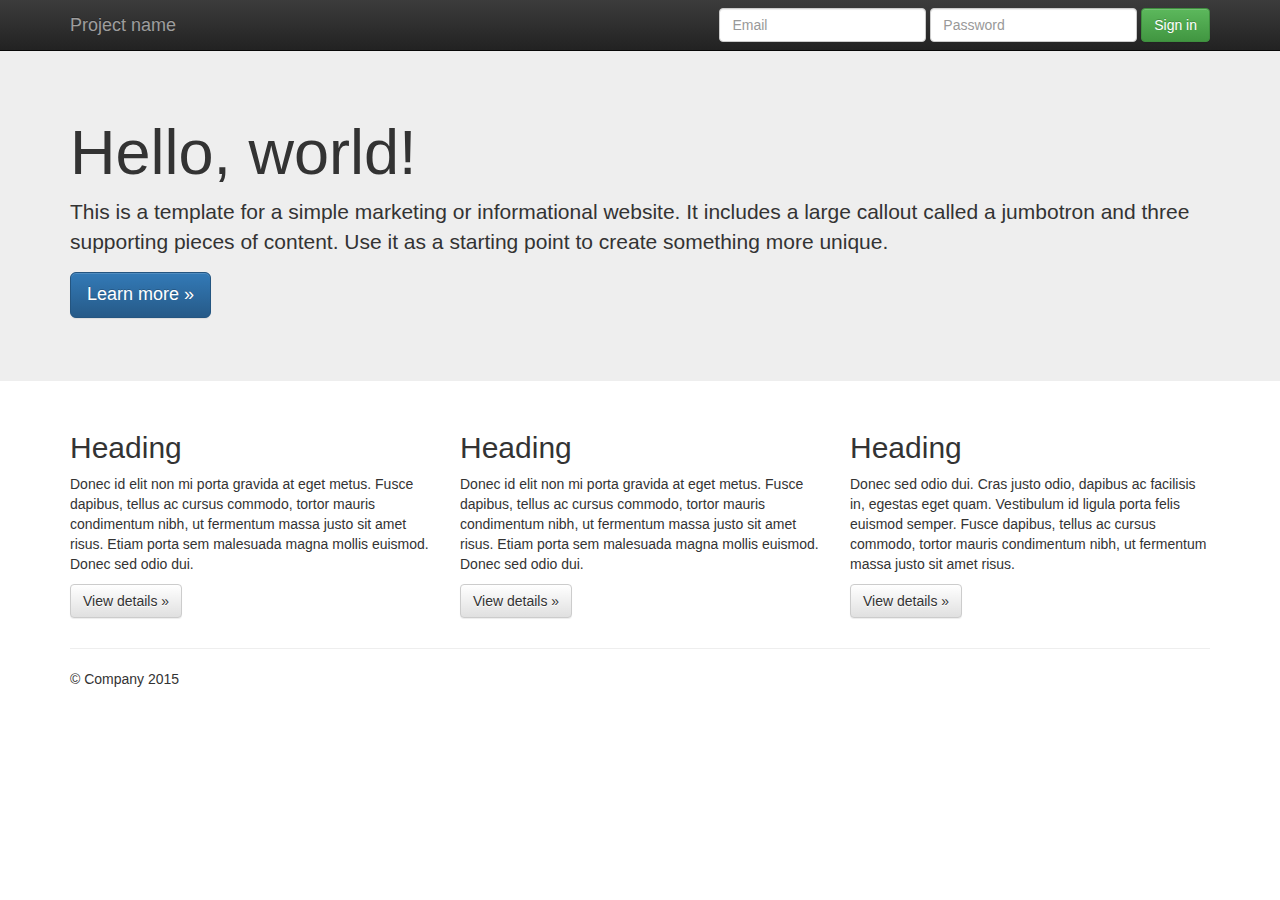
<file: index.html>
<!doctype html>
<!--[if lt IE 7]>      <html class="no-js lt-ie9 lt-ie8 lt-ie7" lang=""> <![endif]-->
<!--[if IE 7]>         <html class="no-js lt-ie9 lt-ie8" lang=""> <![endif]-->
<!--[if IE 8]>         <html class="no-js lt-ie9" lang=""> <![endif]-->
<!--[if gt IE 8]><!--> <html class="no-js" lang=""> <!--<![endif]-->
    <head>
        <meta charset="utf-8">
        <meta http-equiv="X-UA-Compatible" content="IE=edge,chrome=1">
        <title></title>
        <meta name="description" content="">
        <meta name="viewport" content="width=device-width, initial-scale=1">
        <link rel="apple-touch-icon" href="apple-touch-icon.png">

        <link rel="stylesheet" href="css/bootstrap.min.css">
        <style>
            body {
                padding-top: 50px;
                padding-bottom: 20px;
            }
        </style>
        <link rel="stylesheet" href="css/bootstrap-theme.min.css">
        <link rel="stylesheet" href="css/main.css">

        <script src="js/vendor/modernizr-2.8.3-respond-1.4.2.min.js"></script>
        <script>
        window.fbAsyncInit = function() {
          FB.init({
            appId      : '742792935864343',
            xfbml      : true,
            version    : 'v2.5'
          });

          // ADD ADDITIONAL FACEBOOK CODE HERE
          alert("Estou funcionando!");
        };

        (function(d, s, id){
           var js, fjs = d.getElementsByTagName(s)[0];
           if (d.getElementById(id)) {return;}
           js = d.createElement(s); js.id = id;
           js.src = "//connect.facebook.net/en_US/sdk.js";
           fjs.parentNode.insertBefore(js, fjs);
         }(document, 'script', 'facebook-jssdk'));
      </script>
    </head>
    <body>
        <!--[if lt IE 8]>
            <p class="browserupgrade">You are using an <strong>outdated</strong> browser. Please <a href="http://browsehappy.com/">upgrade your browser</a> to improve your experience.</p>
        <![endif]-->
    <nav class="navbar navbar-inverse navbar-fixed-top" role="navigation">
      <div class="container">
        <div class="navbar-header">
          <button type="button" class="navbar-toggle collapsed" data-toggle="collapse" data-target="#navbar" aria-expanded="false" aria-controls="navbar">
            <span class="sr-only">Toggle navigation</span>
            <span class="icon-bar"></span>
            <span class="icon-bar"></span>
            <span class="icon-bar"></span>
          </button>
          <a class="navbar-brand" href="#">Project name</a>
        </div>
        <div id="navbar" class="navbar-collapse collapse">
          <form class="navbar-form navbar-right" role="form">
            <div class="form-group">
              <input type="text" placeholder="Email" class="form-control">
            </div>
            <div class="form-group">
              <input type="password" placeholder="Password" class="form-control">
            </div>
            <button type="submit" class="btn btn-success">Sign in</button>
          </form>
        </div><!--/.navbar-collapse -->
      </div>
    </nav>

    <!-- Main jumbotron for a primary marketing message or call to action -->
    <div class="jumbotron">
      <div class="container">
        <h1>Hello, world!</h1>
        <p>This is a template for a simple marketing or informational website. It includes a large callout called a jumbotron and three supporting pieces of content. Use it as a starting point to create something more unique.</p>
        <p><a class="btn btn-primary btn-lg" href="#" role="button">Learn more &raquo;</a></p>
      </div>
    </div>

    <div class="container">
      <!-- Example row of columns -->
      <div class="row">
        <div class="col-md-4">
          <h2>Heading</h2>
          <p>Donec id elit non mi porta gravida at eget metus. Fusce dapibus, tellus ac cursus commodo, tortor mauris condimentum nibh, ut fermentum massa justo sit amet risus. Etiam porta sem malesuada magna mollis euismod. Donec sed odio dui. </p>
          <p><a class="btn btn-default" href="#" role="button">View details &raquo;</a></p>
        </div>
        <div class="col-md-4">
          <h2>Heading</h2>
          <p>Donec id elit non mi porta gravida at eget metus. Fusce dapibus, tellus ac cursus commodo, tortor mauris condimentum nibh, ut fermentum massa justo sit amet risus. Etiam porta sem malesuada magna mollis euismod. Donec sed odio dui. </p>
          <p><a class="btn btn-default" href="#" role="button">View details &raquo;</a></p>
       </div>
        <div class="col-md-4">
          <h2>Heading</h2>
          <p>Donec sed odio dui. Cras justo odio, dapibus ac facilisis in, egestas eget quam. Vestibulum id ligula porta felis euismod semper. Fusce dapibus, tellus ac cursus commodo, tortor mauris condimentum nibh, ut fermentum massa justo sit amet risus.</p>
          <p><a class="btn btn-default" href="#" role="button">View details &raquo;</a></p>
        </div>
      </div>

      <hr>

      <footer>
        <p>&copy; Company 2015</p>
      </footer>
    </div> <!-- /container -->        <script src="//ajax.googleapis.com/ajax/libs/jquery/1.11.2/jquery.js"></script>
        <script>window.jQuery || document.write('<script src="js/vendor/jquery-1.11.2.js"><\/script>')</script>

        <script src="js/vendor/bootstrap.min.js"></script>

        <script src="js/main.js"></script>

        <!-- Google Analytics: change UA-XXXXX-X to be your site's ID. -->
        <script>
            (function(b,o,i,l,e,r){b.GoogleAnalyticsObject=l;b[l]||(b[l]=
            function(){(b[l].q=b[l].q||[]).push(arguments)});b[l].l=+new Date;
            e=o.createElement(i);r=o.getElementsByTagName(i)[0];
            e.src='//www.google-analytics.com/analytics.js';
            r.parentNode.insertBefore(e,r)}(window,document,'script','ga'));
            ga('create','UA-XXXXX-X','auto');ga('send','pageview');
        </script>
    </body>
</html>
</file>
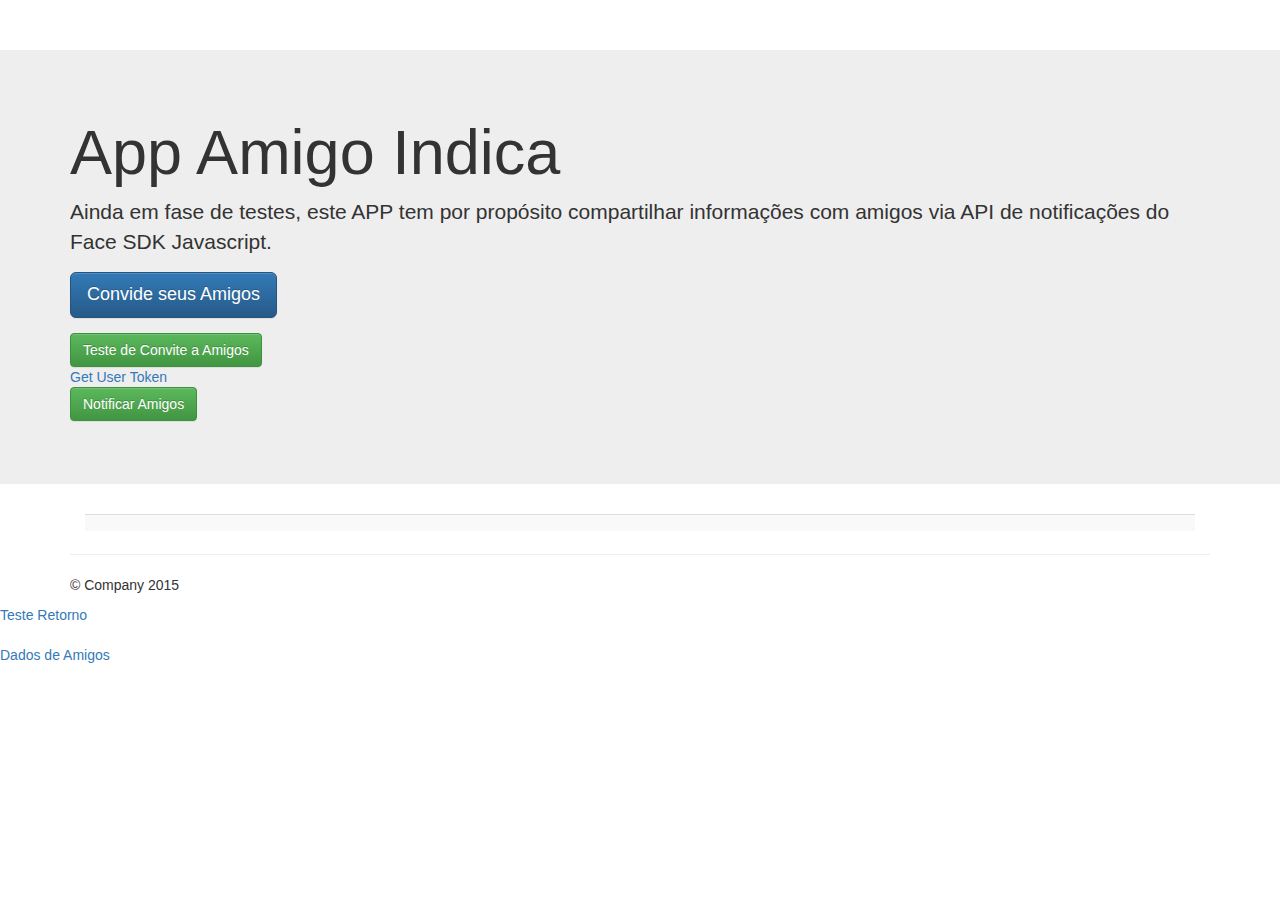
<file: amigo.indica.html>
<!doctype html>
<html lang="pt">
    <head>
        <meta charset="utf-8">
        <meta http-equiv="X-UA-Compatible" content="IE=edge,chrome=1">
        <title>Amigo Indica</title>
        <meta name="description" content="">
        <meta name="viewport" content="width=device-width, initial-scale=1">
        <link rel="apple-touch-icon" href="apple-touch-icon.png">

        <link rel="stylesheet" href="css/bootstrap.min.css">
        <style>
            body {
                padding-top: 50px;
                padding-bottom: 20px;
            }
        </style>
        <link rel="stylesheet" href="css/bootstrap-theme.min.css">
        <link rel="stylesheet" href="css/main.css">

 <script src="//ajax.googleapis.com/ajax/libs/jquery/1.11.2/jquery.js"></script>
        <script>window.jQuery || document.write('<script src="js/vendor/jquery-1.11.2.js"><\/script>')</script>

        <script>
         
  //Teste api 	
 
  window.fbAsyncInit = function() {
    FB.init({
      appId      : '742792935864343',
      xfbml      : true,
      version    : 'v2.5',
      channelUrl : 'http://192.185.212.57/amigo_indica/amigo.indica.html',
      status     : true, // check login status
      cookie     : true, // enable cookies to allow the server to access the session
      authResponse: true,
      oauth  : true,
      frictionlessRequests: true
    });
    
    FB.getLoginStatus(function(response){
        console.log(response.authResponse.accessToken);
        $('#access_token').val(response.authResponse.accessToken);
        console.log(response.authResponse.userID);
        $('#idUser').val(response.authResponse.userID);
    });
    
    
    
    
    
    
  };

  (function(d, s, id){
     var js, fjs = d.getElementsByTagName(s)[0];
     if (d.getElementById(id)) {return;}
     js = d.createElement(s); js.id = id; js.async = true;
     js.src = "//connect.facebook.net/en_US/sdk.js";
     fjs.parentNode.insertBefore(js, fjs);
   }(document, 'script', 'facebook-jssdk'));

function carregarAmigos(){
$(document).ready(function(){
    FB.api(
    		"/me/taggable_friends?limit=400",
    		function (response) {
      			if (response && !response.error) {
        			/* handle the result */
        			//ordenando por nomes response.data.sort(sortByName);
        			var Amigos = response.data.sort(sortByName);
        			var ListaAmigos = '';
        			for (i=0;i< Amigos.length;i++){
        				console.log( Amigos[i].name);
        				//concatenando todos os contados em uma unica variavel
        				ListaAmigos += '<tr><td> <input type="checkbox" name="friendids[]" class="checkbox" value="' + Amigos[i].id + '" /></td> <td><img src="'+Amigos[i].picture.data.url+'" /> </td><td> '+ Amigos[i].name +' </td> </tr>';
        				console.log("\n\n");
        				console.log(Amigos[i].id);
        			}
        			//exibindo a lista de amigos
        			$('#listAmigos table').html(ListaAmigos);
        		
      			}

    		} 		
    		
		);
		});
}
            
      </script>
    </head>
    <body onload="carregarAmigos()">
        <!--[if lt IE 8]>
            <p class="browserupgrade">You are using an <strong>outdated</strong> browser. Please <a href="http://browsehappy.com/">upgrade your browser</a> to improve your experience.</p>
        <![endif]-->
   
    <!-- Main jumbotron for a primary marketing message or call to action -->
    <div class="jumbotron">
      <div class="container">
        
        <h1 id="fb-welcome">App Amigo Indica</h1>
        <p>Ainda em fase de testes, este APP tem por propósito compartilhar informações com amigos via API de notificações do Face SDK Javascript.</p>
        <p><a class="btn btn-primary btn-lg" href="#" role="button" id="popInvite">Convide seus Amigos </a></p>
        <p>
            
            <div id="fb-root"></div>
            
              <!-- TESTE DE LISTA DE AMIGOS EM PAGINA EXTERNA DO TIPO WEBSITE -->
              <div id="facebook_invite"></div>
              <script src="http://connect.facebook.net/en_US/all.js"></script> 
             <!--  <a href="#" id="popInvite" >Invite Facebook Friends</a> -->
              
              <input type="hidden" id="idUser" value="" />
              <input type="hidden" id="access_token" value="" />
              <!-- TESTE DE LISTA DE AMIGOS EM PAGINA EXTERNA DO TIPO WEBSITE -->
			

				 <div id="requestsBtn" class="btn btn-success clearfix">Teste de Convite a Amigos</div>
				 
				 <br>
				 <a href="#" onclick="getUserToken()">Get User Token</a>
				 <br>
				 
				 <a href="https://www.facebook.com/dialog/send?app_id=742792935864343&link=http://192.185.212.57/amigo_indica/amigo.indica.html&redirect_uri=http://192.185.212.57/amigo_indica/amigo.indica.html" class="btn btn-success"> Notificar Amigos </a>
        </p>
        
      
      </div>
    </div>
    
    <div class="container">
     <!--   
      <div class="row">
        <div class="col-md-4">
          <h2>Heading</h2>
          <p>Donec id elit non mi porta gravida at eget metus. Fusce dapibus, tellus ac cursus commodo, tortor mauris condimentum nibh, ut fermentum massa justo sit amet risus. Etiam porta sem malesuada magna mollis euismod. Donec sed odio dui. </p>
          <p><a class="btn btn-default" href="#" role="button">View details &raquo;</a></p>
        </div>
        <div class="col-md-4">
          <h2>Heading</h2>
          <p>Donec id elit non mi porta gravida at eget metus. Fusce dapibus, tellus ac cursus commodo, tortor mauris condimentum nibh, ut fermentum massa justo sit amet risus. Etiam porta sem malesuada magna mollis euismod. Donec sed odio dui. </p>
          <p><a class="btn btn-default" href="#" role="button">View details &raquo;</a></p>
       </div>
        <div class="col-md-4">
          <h2>Heading</h2>
          <p>Donec sed odio dui. Cras justo odio, dapibus ac facilisis in, egestas eget quam. Vestibulum id ligula porta felis euismod semper. Fusce dapibus, tellus ac cursus commodo, tortor mauris condimentum nibh, ut fermentum massa justo sit amet risus.</p>
          <p><a class="btn btn-default" href="#" role="button">View details &raquo;</a></p>
        </div>
      </div>
     -->
     <div id="listAmigos" class="col-md-12">
     	<table class="table table-striped">
     		<tr id="listAmigo">
     		 <td></td>
     		 <td></td>
     		 <td></td>
     		</tr>
     	</table>
     </div>
     
     <br>
     <div id="fb-root"></div>
     
     <!-- <div    class="fb-like"   data-share="true"   data-width="450"   data-show-faces="true"> </div> -->

      <hr>

      <footer>
        <p>&copy; Company 2015</p>
      </footer>
    </div>

    <!-- /container -->        
   
        <script src="js/vendor/bootstrap.min.js"></script>

        <script src="js/main.js"></script>
        
<script>
//funcao de ordenar os contatos A a Z crescente
function sortByName(a, b) {
    var fn = function(x) { return x.name; };
    var ln = function(x) { return x.last_name; };
    if(ln(a) == ln(b)){
        if(fn(a) == fn(b)) {
            return 0;
        }
        return (fn(a) < fn(b)) ? -1 : 1;
    }
    return (ln(a) < ln(b)) ? -1 : 1;
}

$(document).ready(function(){



 $('#popInvite').click(function(){
		
 		
		
		FB.api(
    		"/me/taggable_friends?limit=400",
    		function (response) {
      			if (response && !response.error) {
        			/* handle the result */
        			//ordenando por nomes response.data.sort(sortByName);
        			var Amigos = response.data.sort(sortByName);
        			var ListaAmigos = '';
        			for (i=0;i< Amigos.length;i++){
        				console.log( Amigos[i].name);
        				//concatenando todos os contados em uma unica variavel
        				ListaAmigos += '<tr><td> <input type="checkbox" name="friendids[]" class="checkbox" value="' + Amigos[i].id + '" /></td> <td><img src="'+Amigos[i].picture.data.url+'" /> </td><td> '+ Amigos[i].name +' </td> </tr>';
        				console.log("\n\n");
        				console.log(Amigos[i].id);
        			}
        			//exibindo a lista de amigos
        			$('#listAmigos table').html(ListaAmigos);
        		
      			}

    		} 		
    		
		);
		
		
	
  });
  
	

});

	function FacebookInviteFriends()
		{
FB.ui(
  {
    method: 'send',
    href: 'http://192.185.212.57/amigo_indica/amigo.indica.html',
    to: 'AaLSvpSkLbWZzDQTS2iUpSiEXVkHcvirLnkxGEcuIt-GfUcooSBlRKAE58EWkHkaYJWn6qBwqivr2CF153IbZcgZd_WES4LkY8M8k14otjhwRg'
  },
  // callback
  function(response) {
    if (response && !response.error_message) {
      alert('Posting completed.');
    } else {
      alert('Error while posting.');
    }
  }
);
		}
		/*
		
         FB.api(
  {
    method: 'fql.query',
    version    : 'v2.5',
    access_token: '[base64]',
    query: 'SELECT uid,first_name,pic FROM user WHERE uid IN (SELECT uid2 FROM friend WHERE uid1 = me()) and is_app_user limit 6'
  },
  function(response) {
    console.log(response);
  }
);
*/



      
</script>

     
  

<script>
//registrar o access_token


function getUserToken() {
       	/*	
       	$.getJSON('https://graph.facebook.com/me/friends?limit=300&access_token=[base64]', function(mydata) {
        var output="<ul>";
        for (var i in mydata.data) {
            output+="<li>NAMA : " + mydata.data[i].name + "<br/>ID : " + mydata.data[i].id + "</li>";
        }

        output+="</ul>";
        console.log(output);
        //document.getElementById("placeholder").innerHTML=output;   
        });
        */
        alert($('#idUser').val() );
	var user_ID = $('#idUser').val() ;
	var accessToken = $('#access_token').val();
FB.api('/me', function(user) {   

      this.query =  FB.Data.query("SELECT uid, name, pic_square FROM user WHERE uid = me() OR uid IN (SELECT uid2 FROM friend WHERE uid1 = me())", user_ID);

                this.query.wait(function(rows) {

                   console.log(rows); 

                 });


            });
 
       
}
  		 
//document.getElementById('requestsBtn').onclick = function() {
 	/*

    FB.ui({
    	app_id:'742792935864343',
  		method: 'send',
  		link: 'https://www.microsoftcloudroadshow.com/printbadge?uid=424e759f-d6a1-4c10-910e-d885f14fe12f',
  		message: "Mais Uma 01",
  		to: '100010659735774',
  		redirect_uri : 'http://192.185.212.57/amigo_indica/amigo.indica.html'
	});
	*/
	//FB.api('/me/friends', { appId      : '742792935864343', status: true, xfbml: true, version: 'v2.5', fields: 'id,name', installed: true, oauth  : true },function(response){
    //	console.log(response);
	//});
	
//	console.log(getUserToken());
	
	//FB.api('/me/friends',{appId: '742792935864343'}, function(response) {
 	//	console.log( response.data.sort(sortByName) );
	//});
 
//}

//RESGATAR O ID do user
console.log($('input#access_token').val());
var accessToken = $('input#access_token').val();
/*
var user_id = FB.api('/me',{access_token: accessToken}, function(response) {
  $('#idUser').val( response.id);  //armazenando o ID do user
  
  console.log(response.name);
});
*/
console.log('/fql?q='+encodeURIComponent('SELECT uid FROM user WHERE uid=1011796148881922')+'&access_token='+$('input#access_token').val()+accessToken);

function mostrarQuery(){

/*
    FB.ui({
    	appId      : '742792935864343',
        method: 'send',
        message: 'Become my Buddie',
        filters: ['app_non_users'],
        link: 'https://www.microsoftcloudroadshow.com/printbadge?uid=424e759f-d6a1-4c10-910e-d885f14fe12f',
        title: 'Become my Buddie'
    },
    function (response) {
        if (response && response.request_ids) {
            //if sucess do something
            //How many people did the user invited?
            var $howManyInvites = String(requests).split(',').length;
        } else {
            //  alert('canceled');
            return false;
        }
    });
    return false;
    
     FB.ui({
    	app_id:'742792935864343',
  		method: 'send',
  		link: 'https://www.microsoftcloudroadshow.com/printbadge?uid=424e759f-d6a1-4c10-910e-d885f14fe12f',
  		message: "Mais Uma 01",
  		to: '100010659735774',
  		redirect_uri : 'http://192.185.212.57/amigo_indica/amigo.indica.html'
	});
    */

FB.ui({
	//appId      : '742792935864343',
  	method: 'send',
 	to: '100010659735774',
  title: 'Enviar a seus amigos',
  message: 'Minha mensagem personalizada aqui ....',
  data: "URL Personalizada com mensagem",
  link: 'http://www.nytimes.com/interactive/2015/04/15/travel/europe-favorite-streets.html',
});

//var user_ids = ids.join(',');

}


//resgatar dados de amigos dos seus contatos
function listarDadosAmigos(){    
	FB.ui({
	appId: '742792935864343',
   	method: 'permissions.request',
   'perms': 'user_birthday,email,read_friendlists,user_relationship_details,read_stream',
   'display': 'iframe'
  },
  function(response) {
    // check response.perms that it has all the required permissions...  if so, continue to next page.
    // TODO should be a better way to do this since UI checks perms
 
    if (response.perms != null && isSetProperSubset(permissions.split(","), response.perms.split(","))) {
      top.location.href = "http://apps.facebook.com/742792935864343/"+nextUrl;
    }
    console.log(response);
  }
);
 
function isSetProperSubset(subset, superset) {
  // first check lengths
  if (subset.length > superset.length) {
    return false;
  }
 
  var lookup = {};
 
  for (var j in superset) {
    lookup[superset[j]] = superset[j];
  }
 
  for (var i in subset) {
    if (typeof lookup[subset[i]] == 'undefined') {
      return false;
    } 
  }
  return true;
}
}
</script>
<a href="#" onclick="mostrarQuery();">Teste Retorno</a>
<br><br>
<a href="#" onclick="listarDadosAmigos();">Dados de Amigos</a>

        
    </body>
</html>
</file>
<file: css/main.css>
/* ==========================================================================
   Author's custom styles
   ========================================================================== */
</file>
